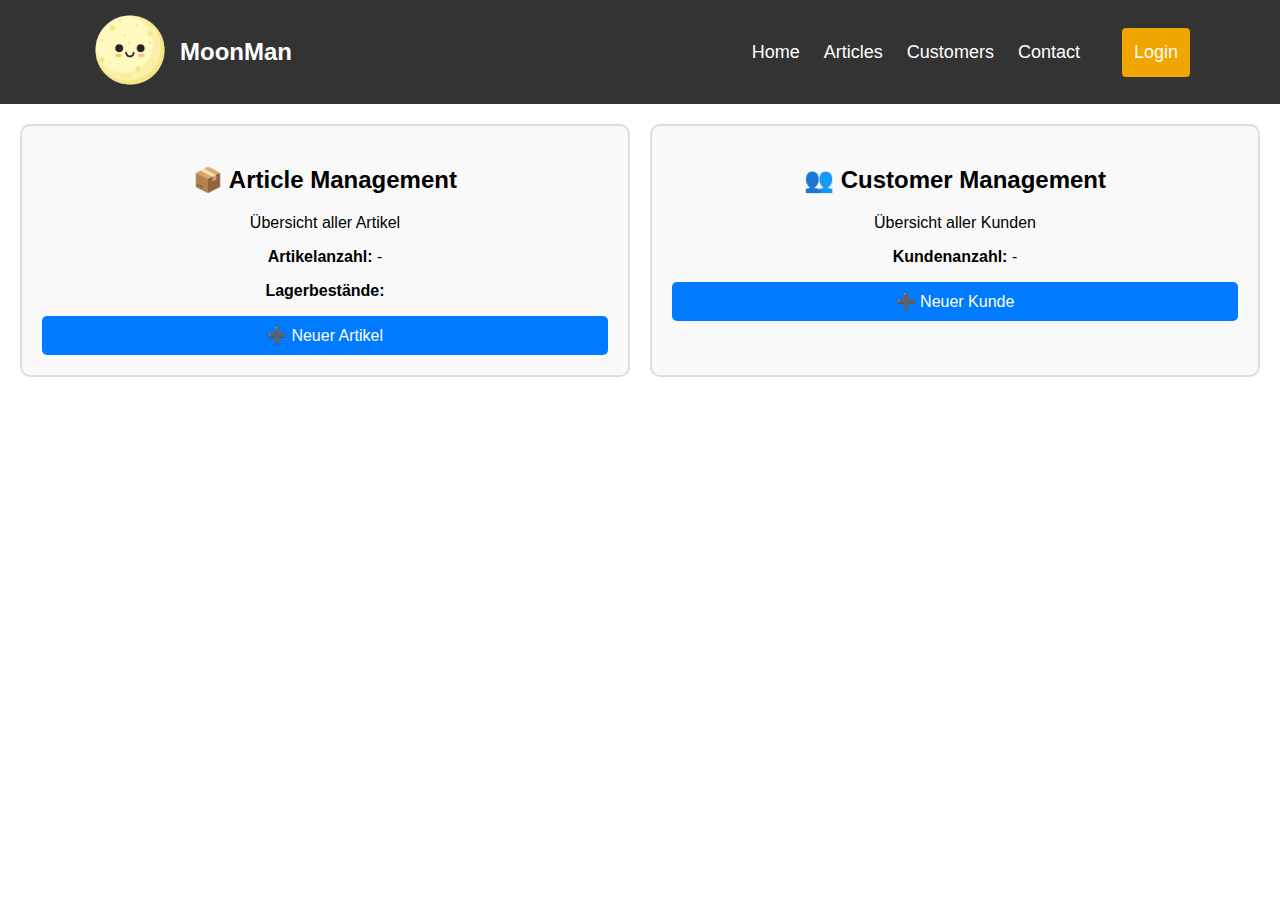
<file: src/main/frontend-html-javascript/index.html>
<!Doctype html>
<html lang="en">
<head>
    <meta charset="UTF-8">
    <meta name="viewport" content="width=device-width, initial-scale=1.0">
    <title>Customer and Article Management | MoonMan</title>
    <link rel="stylesheet" href="style.css">
    <script defer src="script.js"></script>
</head>
<body>
<header></header>
<main class="dashboard">
    <section class="dashboard-section">
        <h2>📦 Article Management</h2>
        <p>Übersicht aller Artikel</p>
        <div id="articleSummary">
            <p><strong>Artikelanzahl:</strong> <span id="totalArticles">-</span></p>
            <p><strong>Lagerbestände:</strong></p>
            <ul id="articleList"></ul>
        </div>
        <button onclick="window.location.href='article.html'">➕ Neuer Artikel</button>
        <div id="articleOverview"></div>
    </section>

    <section class="dashboard-section">
        <h2>👥 Customer Management</h2>
        <p>Übersicht aller Kunden</p>
        <div id="customerSummary">
            <p><strong>Kundenanzahl:</strong> <span id="totalCustomers">-</span></p>
        <button onclick="window.location.href='customer.html'">➕ Neuer Kunde</button>
        <div id="customerOverview"></div>
        </div>
    </section>
</main>
</body>
</html>
</file>
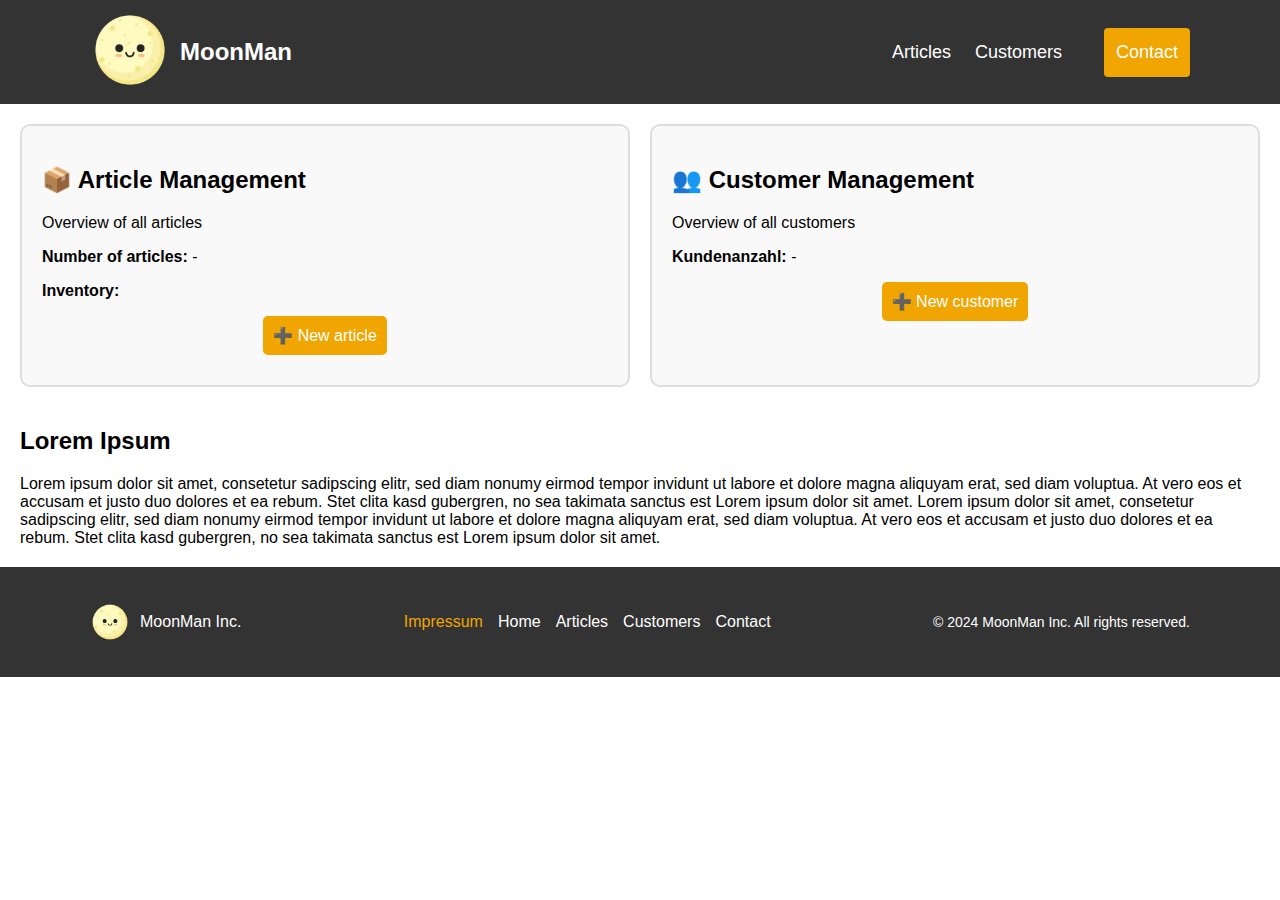
<file: src/main/frontend-html-javascript/pages/index.html>
<!Doctype html>
<html lang="en">
<head>
    <meta charset="UTF-8">
    <meta name="viewport" content="width=device-width, initial-scale=1.0">
    <title>Customer and Article Management | MoonMan</title>
    <link rel="stylesheet" href="../css/style.css">
    <script defer src="../js/script.js"></script>
</head>
<body>
<header></header>
<main>
    <div class="dashboard">
    <section class="dashboard-section">
        <h2>📦 Article Management</h2>
        <p>Overview of all articles</p>
        <div id="articleSummary">
            <p><strong>Number of articles:</strong> <span id="totalArticles">-</span></p>
            <p><strong>Inventory:</strong></p>
            <ul id="articleList"></ul>
        </div>
        <button onclick="window.location.href='article.html'">➕ New article</button>
        <div id="articleOverview"></div>
    </section>

    <section class="dashboard-section">
        <h2>👥 Customer Management</h2>
        <p>Overview of all customers</p>
        <div id="customerSummary">
            <p><strong>Kundenanzahl:</strong> <span id="totalCustomers">-</span></p>
        </div>
        <button onclick="window.location.href='customer.html'">➕ New customer</button>
        <div id="customerOverview"></div>
    </section>
    </div>

    <section class="lorem-ipsum">
        <div>
            <h2>Lorem Ipsum</h2>
            <p>Lorem ipsum dolor sit amet, consetetur sadipscing elitr, sed diam nonumy eirmod tempor invidunt ut labore et dolore magna aliquyam erat, sed diam voluptua. At vero eos et accusam et justo duo dolores et ea rebum. Stet clita kasd gubergren, no sea takimata sanctus est Lorem ipsum dolor sit amet. Lorem ipsum dolor sit amet, consetetur sadipscing elitr, sed diam nonumy eirmod tempor invidunt ut labore et dolore magna aliquyam erat, sed diam voluptua. At vero eos et accusam et justo duo dolores et ea rebum. Stet clita kasd gubergren, no sea takimata sanctus est Lorem ipsum dolor sit amet.</p>
        </div>
    </section>
</main>
<footer></footer>
</body>
</html>
</file>
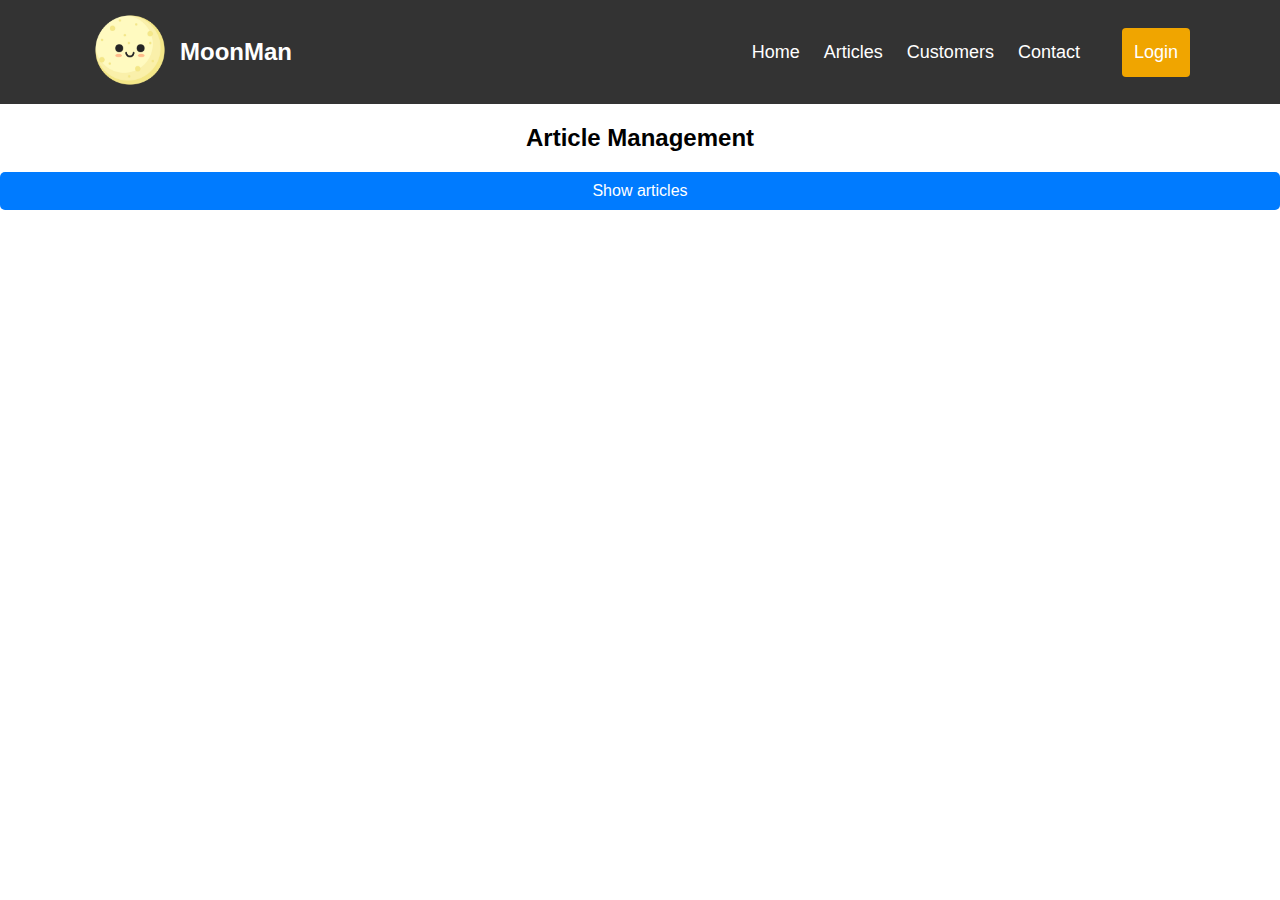
<file: src/main/frontend-html-javascript/article.html>
<!DOCTYPE html>
<html lang="en">
<head>
    <meta charset="UTF-8">
    <meta name="viewport" content="width=device-width, initial-scale=1.0">
    <title>Article Management | MoonMan</title>
    <link rel="stylesheet" href="style.css">
    <script defer src="article.js"></script>
</head>
<body>
<header></header>
<main>
    <h2>Article Management</h2>
    <button id="articleButton">Show articles</button>
    <div id="articleList"></div>
</main>
</body>
</html>
</file>
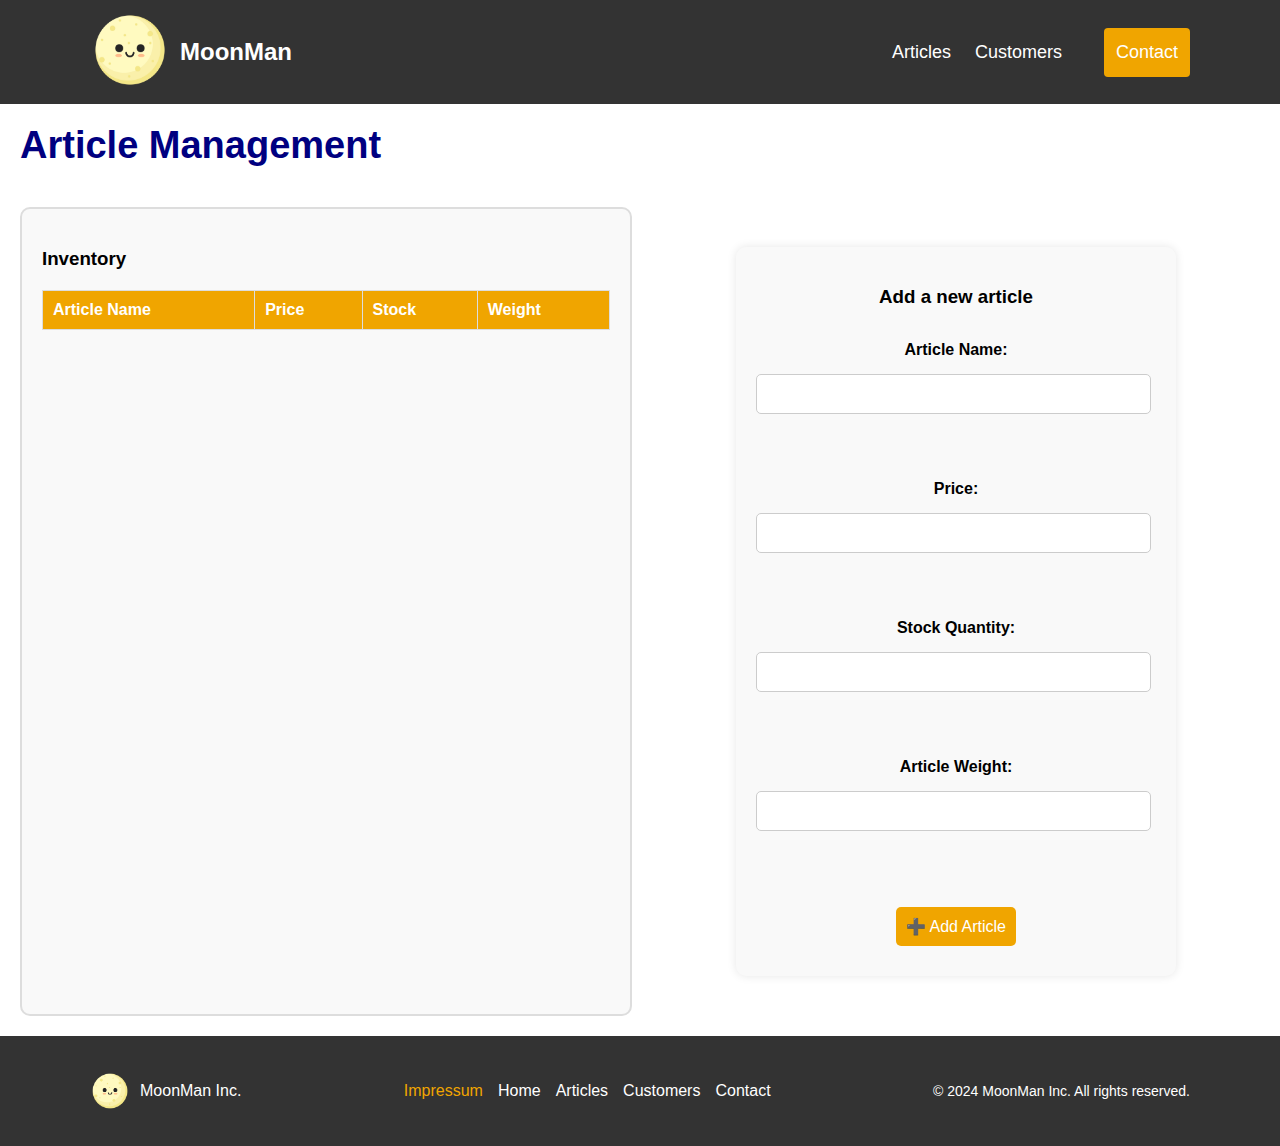
<file: src/main/frontend-html-javascript/pages/article.html>
<!DOCTYPE html>
<html lang="en">
<head>
    <meta charset="UTF-8">
    <meta name="viewport" content="width=device-width, initial-scale=1.0">
    <title>Article Management | MoonMan</title>
    <link rel="stylesheet" href="../css/style.css">
    <script defer src="../js/article.js"></script>
</head>
<body>
<header></header>
<main>
    <h2 class="page-headline">Article Management</h2>
    <div class="dashboard">
    <section class="dashboard-section">
        <h3>Inventory</h3>
        <div id="articleList">
            <table id="articlesTable">
                <thead>
                <tr>
                    <th>Article Name</th>
                    <th>Price</th>
                    <th>Stock</th>
                    <th>Weight</th>
                </tr>
                </thead>
                <tbody>
                </tbody>
            </table>
        </div>

    </section>
    <section class="form-dashboard-section">
        <form id="newArticleForm">
            <h3>Add a new article</h3>

            <label for="articleName">Article Name:</label>
            <input type="text" id="articleName" name="articleName" required><br><br>

            <label for="articlePrice">Price:</label>
            <input type="number" id="articlePrice" name="articlePrice" min="1" step="0.01" required><br><br>

            <label for="articleStock">Stock Quantity:</label>
            <input type="number" id="articleStock" name="articleStock" min="1" required><br><br>

            <label for="articleWeight">Article Weight:</label>
            <input type="number" id="articleWeight" name="articleWeight" step="0.01" required><br><br>

            <button type="submit">➕ Add Article</button>
        </form>
    </section>
    </div>
</main>
<footer></footer>
</body>
</html>
</file>
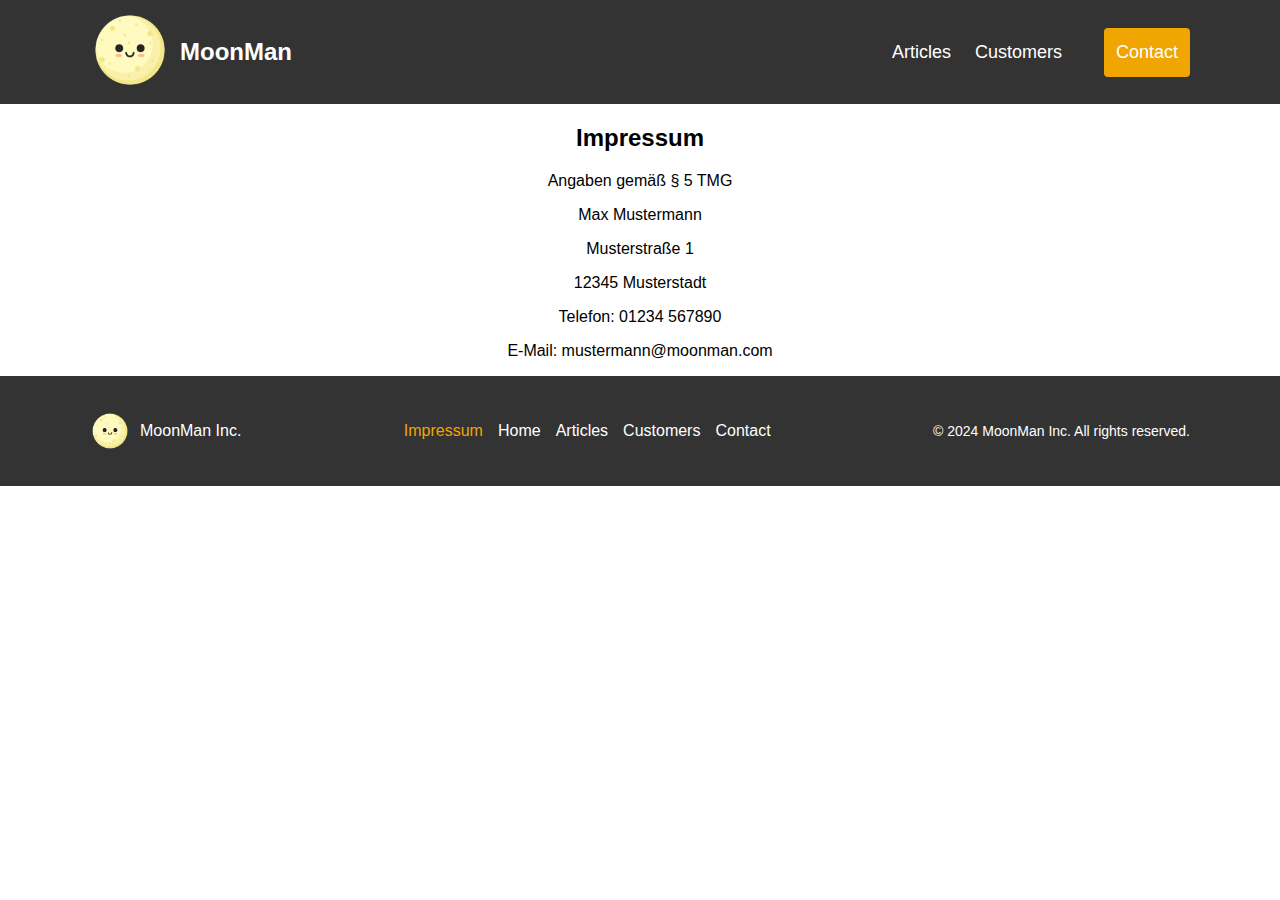
<file: src/main/frontend-html-javascript/pages/impressum.html>
<!Doctype html>
<html lang="en">
<head>
    <meta charset="UTF-8">
    <meta name="viewport" content="width=device-width, initial-scale=1.0">
    <title>Customer and Article Management | MoonMan</title>
    <link rel="stylesheet" href="../css/style.css">
    <script defer src="../js/script.js"></script>
</head>
<body>
<header></header>
<main class="main">
    <h2>Impressum</h2>
    <p>Angaben gemäß § 5 TMG</p>
    <p>Max Mustermann</p>
    <p>Musterstraße 1</p>
    <p>12345 Musterstadt</p>
    <p>Telefon: 01234 567890</p>
    <p>E-Mail: mustermann@moonman.com
</main>
<footer></footer>
</body>
</html>
</file>
<file: src/main/frontend-html-javascript/style.css>
body {
    font-family: Arial, sans-serif;
    margin: 0;
    text-align: center;
}

.header {
    display: flex;
    justify-content: center;
    background-color: #333;
    color: white;
    padding: 5px;
}

.header-wrapper {
    display: flex;
    align-items: center;
    justify-content: space-between;
    width: 1100px;
    max-width: 100%;
    padding: 5px;
}

.brand-container {
    display: flex;
    align-items: center;
}

.logo {
    max-width: 50%;
    height: auto;
    margin-right: 10px;
}

.brand {
    text-align: center;
    font-size: 24px;
    font-weight: bold;
}

.search {
 text-align: center;
}

/* Navigation */
.nav {
    text-align: right;
    float: right;
}

.nav a {
    float: left;
    color: white;
    text-align: center;
    padding: 12px;
    text-decoration: none;
    font-size: 18px;
    line-height: 25px;
    border-radius: 4px;
    transition: 0.3s;
}

.nav a:hover {
    color: #f0a500;
}

.nav a:active {
    background-color: #f0a500;
    color: white;
}

.login-button {
    background-color: #f0a500;
    color: white;
    border: none;
    padding: 10px 20px;
    margin-left: max(30px);
    border-radius: 5px;
    cursor: pointer;
    font-size: 16px;
}

.login-button:hover {
    color: white !important;
    background-color: #956805;
}

/* Stil für die Formulare */
form {
    margin: 10px 0;
}

input {
    padding: 5px;
    margin-right: 5px;
}

/* Stil für das Dashboard */
.dashboard {
    display: flex;
    justify-content: space-between;
    gap: 20px;
    padding: 20px;
}

/* Stil für die Sektionen */
.dashboard-section {
    flex: 1;
    padding: 20px;
    border: 2px solid #ddd;
    border-radius: 10px;
    background-color: #f9f9f9;
    text-align: center;
}

/* Buttons */
button {
    display: block;
    width: 100%;
    margin-top: 10px;
    padding: 10px;
    font-size: 16px;
    cursor: pointer;
    border: none;
    border-radius: 5px;
    background-color: #007bff;
    color: white;
}

button:hover {
    background-color: #0056b3;
}

.preview-box {
    background-color: white;
    padding: 10px;
    margin: 10px 0;
    border-radius: 5px;
    box-shadow: 2px 2px 5px rgba(0, 0, 0, 0.1);
    text-align: left;
}
</file>
<file: src/main/frontend-html-javascript/css/style.css>
body {
    font-family: Arial, sans-serif;
    margin: 0;
    text-align: center;
}

.header {
    display: flex;
    justify-content: center;
    background-color: #333;
    color: white;
    padding: 5px;
}

.header-wrapper {
    display: flex;
    align-items: center;
    justify-content: space-between;
    width: 1100px;
    max-width: 100%;
    padding: 5px;
}

.brand-container {
    display: flex;
    align-items: center;
}

.logo {
    max-width: 50%;
    height: auto;
    margin-right: 10px;
}

.brand {
    text-align: center;
    font-size: 24px;
    font-weight: bold;
}

.search {
 text-align: center;
}

/* Navigation */
.nav {
    text-align: right;
    float: right;
}

.nav a {
    float: left;
    color: white;
    text-align: center;
    padding: 12px;
    text-decoration: none;
    font-size: 18px;
    line-height: 25px;
    border-radius: 4px;
    transition: 0.3s;
}

.nav a:hover {
    color: #f0a500;
}

.nav a:active {
    background-color: #f0a500;
    color: white;
}

.contact-button {
    background-color: #f0a500;
    color: white;
    border: none;
    padding: 10px 20px;
    margin-left: max(30px);
    border-radius: 5px;
    cursor: pointer;
    font-size: 16px;
    width: auto;
}

.contact-button:hover {
    color: white !important;
    background-color: #956805;
}

/* Stil für die Formulare */
form {
    margin: 10px 0;
}

input {
    padding: 5px;
    margin-right: 5px;
}

/* Stil für das Dashboard */
.dashboard {
    display: flex;
    gap: 20px;
    padding: 20px;
}

/* Stil für die Sektionen */
.dashboard-section {
    justify-content: space-between;
    flex: 1;
    padding: 20px;
    border: 2px solid #ddd;
    border-radius: 10px;
    background-color: #f9f9f9;
    text-align: left;
}

/* Buttons */
button {
    display: block;
    width: auto;
    margin: 10px auto;
    padding: 10px;
    font-size: 16px;
    cursor: pointer;
    border: none;
    border-radius: 5px;
    background-color: #f0a500;
    color: white;
}

button:hover {
    background-color: #956805;
}

.preview-box {
    background-color: white;
    padding: 10px;
    margin: 10px 0;
    border-radius: 5px;
    box-shadow: 2px 2px 5px rgba(0, 0, 0, 0.1);
    text-align: left;
}

.lorem-ipsum {
    text-align: left;
    margin: 20px;
}

/* Article page */
.page-headline {
    text-align: left;
    margin: 20px;
    font-size: 38px;
    color: navy;
}

/* Articles table */
#articlesTable {
    width: 100%;
    border-collapse: collapse;
    margin-top: 20px;
}

#articlesTable th, #articlesTable td {
    padding: 10px;
    border: 1px solid #ddd;
    text-align: left;
}

#articlesTable th {
    background-color: #f0a500;
    color: white;
}

#articlesTable tr:nth-child(even) {
    background-color: #f9f9f9;
}

#articlesTable tr:hover {
    background-color: lightgray;
    color: white;
}

/* Stil für das Formular */
.form-dashboard-section {
    justify-content: space-between;
    flex: 1;
    padding: 20px;
}

form {
    display: flex;
    flex-direction: column;
    gap: 15px;
    max-width: 400px;
    margin: 20px auto;
    background-color: #f9f9f9;
    padding: 20px;
    border-radius: 10px;
    box-shadow: 0px 0px 10px rgba(0, 0, 0, 0.1);
}

form label {
    font-size: 16px;
    font-weight: bold;
}

form input, form textarea {
    padding: 10px;
    font-size: 16px;
    border: 1px solid #ccc;
    border-radius: 5px;
}

/* Footer */
.footer {
    background-color: #333;
    color: white;
    padding: 20px 0;
    text-align: center;
}

.footer-container {
    display: flex;
    justify-content: space-between;
    align-items: center;
    max-width: 1100px;
    margin: 0 auto;
    padding: 10px 20px;
}

.footer-logo {
    display: flex;
    align-items: center;
}

.footer-logo img {
    height: 40px;
    margin-right: 10px;
}

.footer-nav ul {
    list-style: none;
    padding: 0;
    display: flex;
    gap: 15px;
}

.footer-nav ul li {
    display: inline;
}

.footer-nav ul li a {
    color: white;
    text-decoration: none;
}

.footer-nav ul li a:hover {
    color: #f0a500;
}

.footer-info {
    font-size: 14px;
}

.footer-nav ul li .impressum {
    color: #f0a500 !important;
}
</file>
